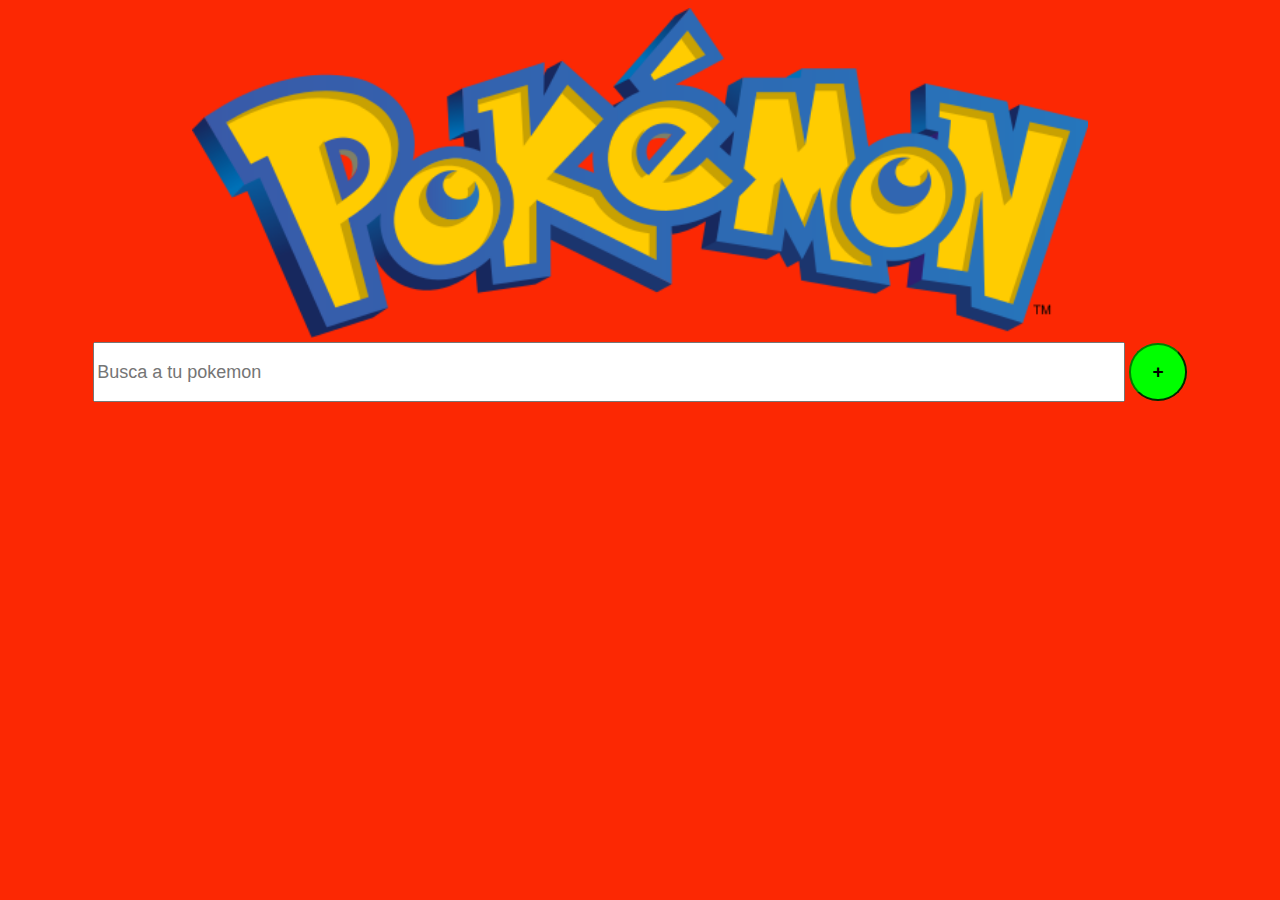
<file: PokedexPrac/index.html>
<!DOCTYPE html>
<html>
  <head>
    <title>Pokedex</title>
    <script src="dynamics/js/pokedex.js"></script>
    <link rel="stylesheet" href="statics/styles/pokedex.css">
  </head>
  <body>
    <div id="contenedor-buscador">
      <img id="logo-pokemon" src="statics/img/Pokemon_logo.png">
      <input id="buscador" placeholder="Busca a tu pokemon">
      <button id="btn-agregar">+</button>
      <div id="contenedor-resultados"></div>
    </div>
  
    <div id="contenedor-mostrar" style="display:none">
      <!-- <div id="sinResult" style="display:none">No se encontraron coincidencias</div> -->
    </div>

    <div id="contenedor-agregar" style="display:none">
      <form id="form-nuevo">
        <div><h2>Agregar un Pokemon</h2></div>
        <div class="campo-form"><label>Nombre</label> <input type="text" name="nombre" required></div>
        <div class="campo-form"><label>Altura</label> <input type="number" name="altura" min="1" required></div>
        <div class="campo-form"><label>Peso</label> <input type="number" name="peso" min="1" required></div>
        <div class="campo-form"><label>Experiencia base</label> <input type="text" name="exp_base" min="1" required></div>
        <div class="campo-form"><label>Tipo</label> <select id="select-tipos" name="tipo" required></select></div>
        <button id="btn-enviar">Enviar</button>
      </form>
    </div>

    <div id="contenedor-actualizar" style="display:none">
      <form id="form-viejo">
        <div><h2 id="pokemonAct"></h2></div>
        <div class="campo-form"><label>Nombre</label> <input type="text" name="nombreN" required></div>
        <div class="campo-form"><label>Altura</label> <input type="number" name="alturaN" min="1" required></div>
        <div class="campo-form"><label>Peso</label> <input type="number" name="pesoN" min="1" required></div>
        <div class="campo-form"><label>Experiencia base</label> <input type="text" name="exp_baseN" min="1" required></div>
        <div class="campo-form"><label>Tipo</label> <select id="select-tipos1" name="tipoN" required></select></div>
        <button id="btn-actualizar">Enviar</button>
      </form>
    </div>

  </body>
</html>
</file>
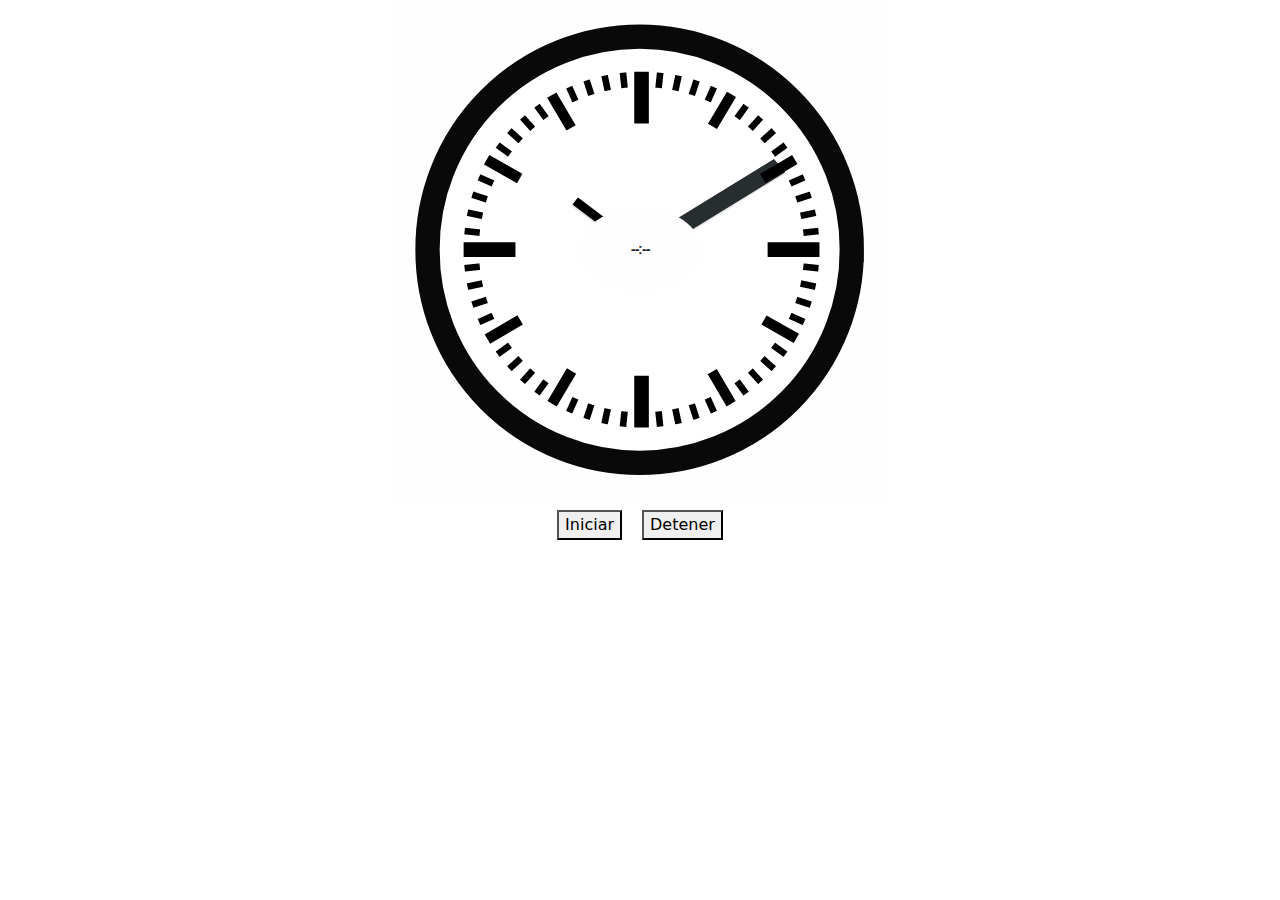
<file: Temporizador/index.html>
<!DOCTYPE html>
<html lang="en">
<head>
    <meta charset="UTF-8">
    <meta http-equiv="X-UA-Compatible" content="IE=edge">
    <meta name="viewport" content="width=device-width, initial-scale=1.0">
    <title>Temporizador</title>
    <link rel="stylesheet" href="./statics/style.css">
    <link rel="stylesheet" href="./libs/bootstrap-5.2.0-beta1-dist/css/bootstrap.min.css">
</head>
<body>

    

    <div id="reloj">        
        <div id="numeros">
            <img src="./statics/img/reloj.png" alt="reloj" id="imgreloj">
            <span data-bs-toggle="modal" data-bs-target="#exampleModal" name="tiempo" id="tiempo">--:--</span>
        </div>
    </div>

    <!-- Modal -->
    <div class="modal fade" id="exampleModal" tabindex="-1" aria-labelledby="exampleModalLabel" aria-hidden="true">
        <div class="modal-dialog">
        <div class="modal-content" style="text-align: center">
            <div class="modal-header">
            <h5 class="modal-title" id="exampleModalLabel">Modal title</h5>
            <button type="button" class="btn-close" data-bs-dismiss="modal" aria-label="Close"></button>
            </div>
            <div class="modal-body">
            <span>Minutos: </span>
            <input type="number" max="59" min="00" id="minu" class="minu" required>
            <span>Segundos: </span>
            <input type="number" max="59" min="00" id="segu" class="segu" required>
            </div>
            <div class="modal-footer">
            <button type="button" class="btn btn-secondary" data-bs-dismiss="modal" id="aceptar">Aceptar</button>
            </div>
        </div>
        </div>
    </div>

    <div id="botones">
        <button id="iniciar">Iniciar</button>
        <button id="detener">Detener</button>
    </div>

    <script src="./dynamics/temporizador.js"></script>
    <script src=" https://cdn.jsdelivr.net/npm/bootstrap@5.2.0-beta1/dist/js/bootstrap.bundle.min.js "></script>
</body>
</html>
</file>
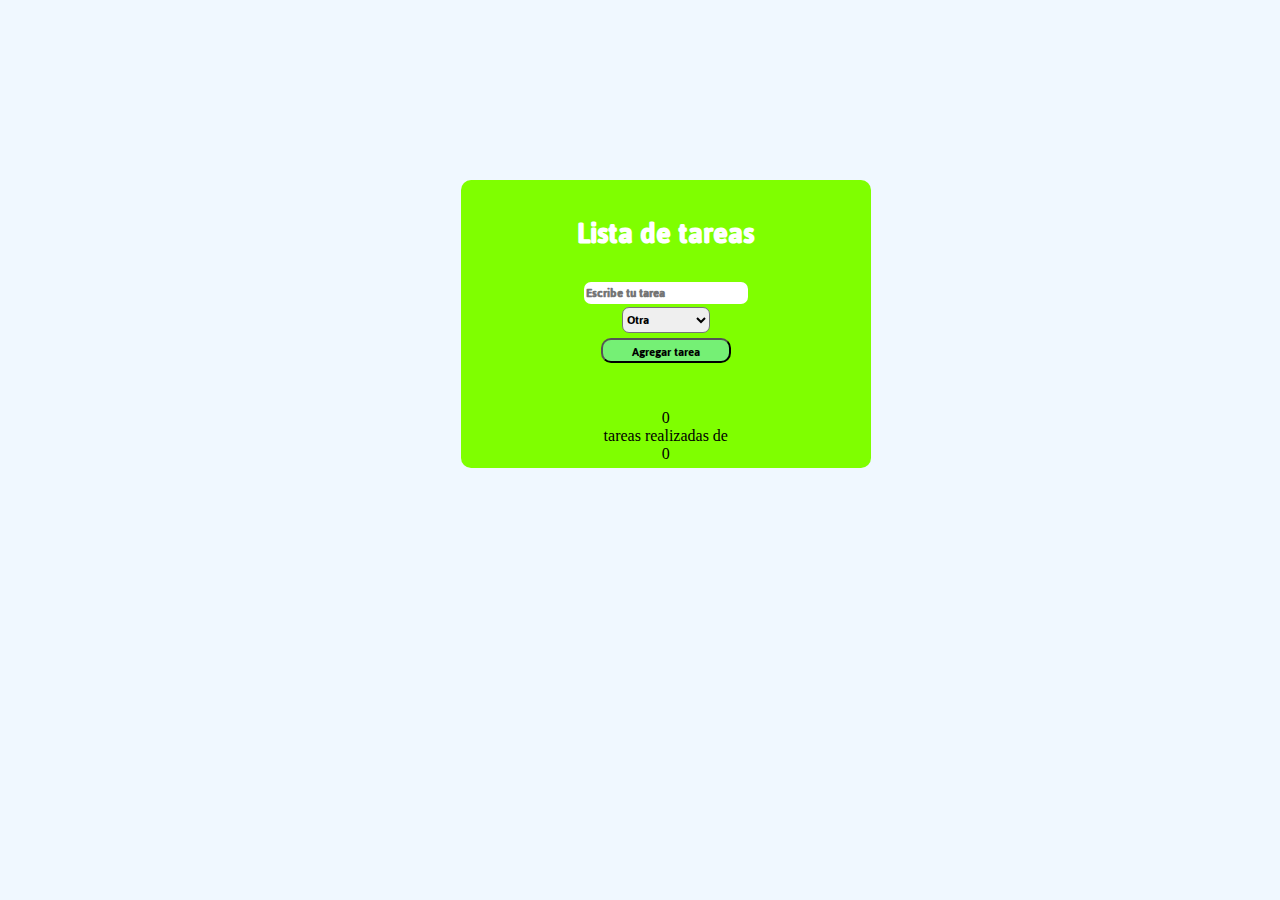
<file: ActListadeTareas/lista.html>
<!DOCTYPE html>
<html lang="en">
<head>
    <meta charset="UTF-8">
    <meta http-equiv="X-UA-Compatible" content="IE=edge">
    <meta name="viewport" content="width=device-width, initial-scale=1.0">
    <title>Lista de tareas</title>
    <link rel="stylesheet" href="./statics/lista.css">
</head>
<body>
    <div id="todo">
        <h1>Lista de tareas</h1>

        <input id="tarea" name="tarea" type="text" placeholder="Escribe tu tarea"></br>
        
        
        <select id="materias">
            <option id="otra">Otra </option>
            <option>Matemáticas</option>
            <option>Literatura</option>
            </select></br>
        <div id="nuevamat" style="display:none"> 
            <div id="input"><input id="contenido" type="text" placeholder="Escribe tu materia"></div>
        </div>
        
        <button id="agregar">Agregar tarea</button> </br> </br>

        <div id= "lista" >
            
        </div></br>

        <div id="realizadas">0 </div> 
        tareas realizadas de 
        <div id="numtareas">0 </div> 

    </div>
   
    <script src="./dynamics/java.js"></script>
</body>
</html>
</file>
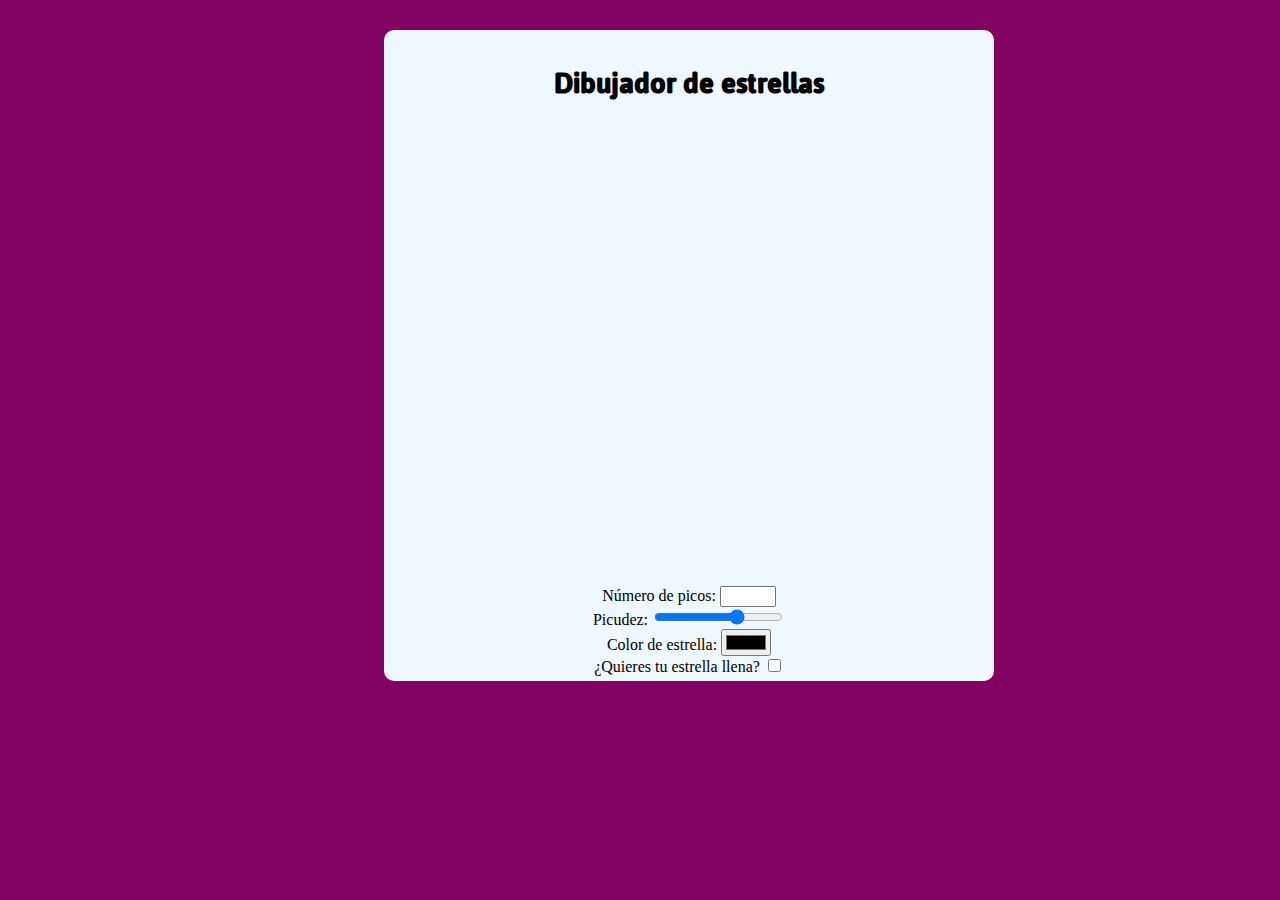
<file: Canal2/canal2.html>
<!DOCTYPE html>
<html lang="en">
<head>
    <meta charset="UTF-8">
    <meta http-equiv="X-UA-Compatible" content="IE=edge">
    <meta name="viewport" content="width=device-width, initial-scale=1.0">
    <title>Canvas</title>
    <link rel="stylesheet" href="./canal2.css">
</head>
<body>
    <div id="todo">
        <h1>Dibujador de estrellas</h1>
        <div id="espacio">
            <canvas width="450" height="450" id="mi-canvas">
                <p>Hijole, no sirvií mi canvas pero acá te dejo una imagen de qué era</p>
                <!-- <img src="./statics/images/imagenCanvas.png" alt="imagende no sé que"> -->
            </canvas></br>

        </div>
        

        <label for="no_picos">Número de picos: </label>
        <input type="number" min="4" max="30" name="no_picos" id="no_picos"></br>

        <label for="picudez">Picudez: </label>
        <input type="range" min="1" max="4" name="picudez" id="picudez" list="valores"></br>

        <label for="colorEs">Color de estrella: </label>
        <input type="color" name="colorEs" id="colorEs"></br>
        
        ¿Quieres tu estrella llena?
        <input type="checkbox" name="relleno" id="relleno">


    </div>
    <script src="./canal2.js"></script>
</body>
</html>
</file>
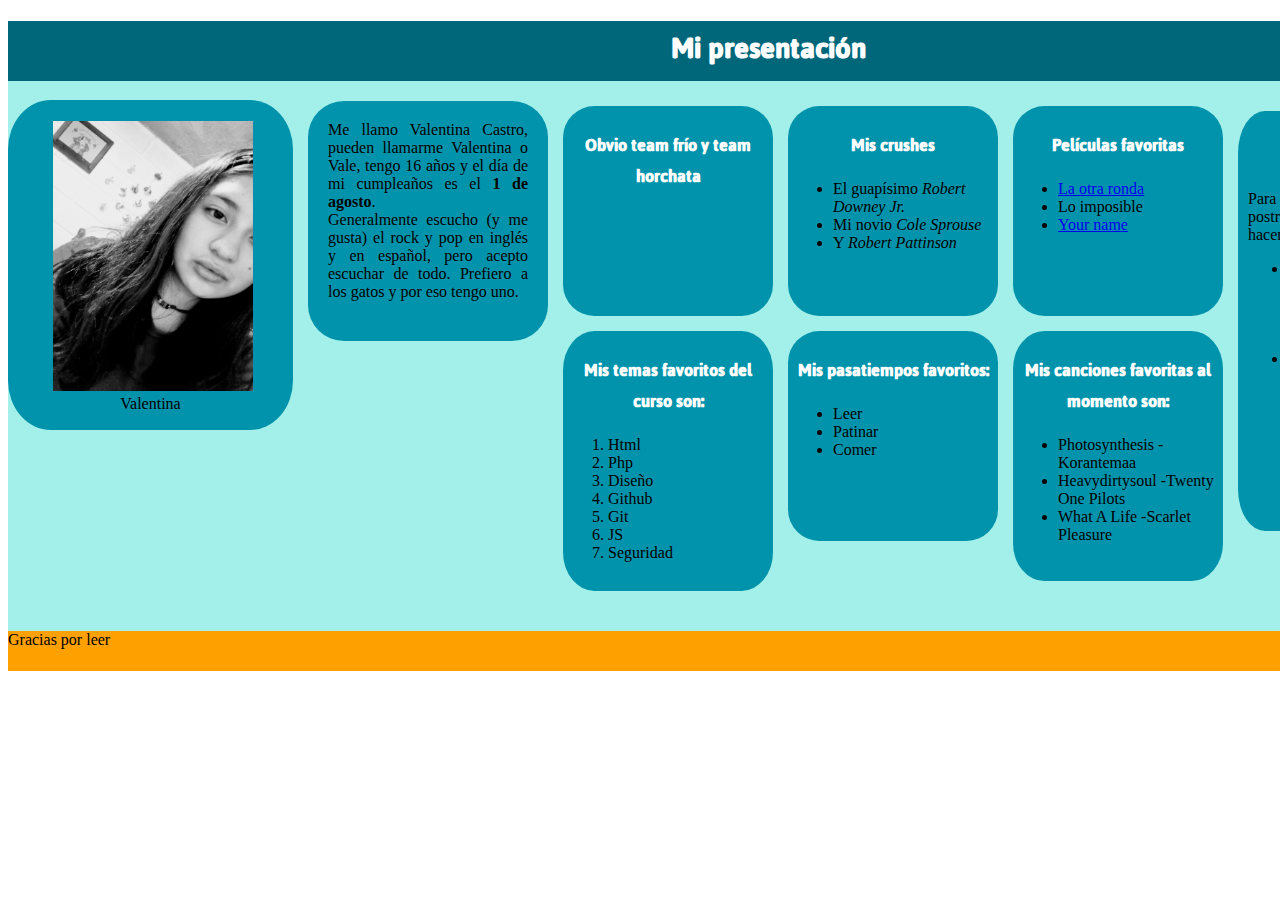
<file: MiPresentacion2.0/MiPresentacion.html>
<!DOCTYPE html>
<html lang="es">
	<head>
		
        <meta charset="UTF-8">
        <meta http-equiv="X-UA-Compatible" content="IE=edge">
        <meta name="viewport" content="width=device-width, initial-scale=1.0">
        <title>
			Mi presentación 
		</title>
        <link rel="stylesheet" href="./statics/styles/presentacion.css">
	</head>
	<body>
		
        <header class="encabezado">
            <h1><center>Mi presentación</center></h1>
        </header>
        <section class="contenido">
            <article class="foto">
                <figure>
                    <img src="MiPresentacion.png" alt="Yop" width="200" height="270" />
                    <figcaption>Valentina</figcaption>
                </figure>
            </article>

            <article class="descripcion" id="yo">
                Me llamo Valentina Castro, pueden llamarme Valentina o Vale, tengo 16 años y el día de mi cumpleaños es el <strong>1 de agosto</strong>.
                <br/>Generalmente escucho (y me gusta) el rock y pop en inglés y en español, pero acepto escuchar de todo. Prefiero a los gatos y por eso tengo uno.
            </article>

            <article class="descripcion" id="teams">
                <h3>Obvio team frío y team horchata</h3>
            </article>

            <article class="descripcion" id="crushes">
                <h3>Mis crushes</h3>
                <ul>
			        <li>El guapísimo <em>Robert Downey Jr.</em></li>
			        <li>Mi novio <em>Cole Sprouse</em></li>
			        <li>Y <em>Robert Pattinson</em></li>
		        </ul>
            </article>
                
            <article class="descripcion" id="pelis">
                <h3>Películas favoritas</h3>
                <ul>
                    <li><a href="https://www.netflix.com/mx/title/81450757">La otra ronda</a></li>
                    <li>Lo imposible</li>
                    <li><a href="https://www.netflix.com/ms-es/title/80161371">Your name</a></li>
                </ul>        
            </article>

            <article class="postres" >
                <h3>Mis postres favoritos</h3>
                Para ser sincera, todos los tipos de postres me gustan, pero los que más lo hacen son:
                <ul>
			        <li>Los helados</li>
                    Prefiero los de:
                        <ol>
                            <li>Fresa</li>
                            <li>Arándano</li>
                            <li>Limón</li>
                        </ol>
			        <li>Y los pays</li>
                    Aquí mi orden de preferencia es:
                        <ol>
                            <li>Limón</li>
                            <li>Frutos rojos</li>
                            <li>Mango</li>
                            <li>Plátano</li>
                        </ol>
		        </ul>
            </article>

            <article class="descripcion" id="musica">
                <h3>Mis canciones favoritas al momento son: </h3>
                <ul>
                    <li>Photosynthesis -Korantemaa</li>
                    <li>Heavydirtysoul -Twenty One Pilots</li>
                    <li>What A Life -Scarlet Pleasure</li>
                </ul>
            </article>

            <article class="descripcion" id="pasa">
                <h3>Mis pasatiempos favoritos: </h3>
                <ul>
                    <li>Leer</li>
                    <li>Patinar</li>
                    <li>Comer</li>
                </ul>
            </article>

            <article class="descripcion" id="temas">
                <h3>Mis temas favoritos del curso son: </h3>
                <ol>
                    <li>Html</li>
                    <li>Php</li>
                    <li>Diseño</li>
                    <li>Github</li>
                    <li>Git</li>
                    <li>JS</li>
                    <li>Seguridad</li>
                </ol>
            </article>

        </section>
        <footer class="terminos">Gracias por leer</footer>
        
        
        
        
        

		      
         
        
			
	</body>
</html>
</file>
<file: PokedexPrac/statics/styles/pokedex.css>
body{
  background-color: #fc2803;
}

#logo-pokemon{
  width: 70vw;
  max-width: 80vw;
}

#contenedor-buscador{
  text-align: center;
  margin-bottom: 2em;
}

#buscador{
  height: 3em;
  width: 80vw;
  font-size: large;
}

#btn-agregar{
  height: 3em;
  border-radius: 1.5em;
  width: 3em;
  font-size: larger;
  font-weight: bold;
  background-color: #00ff00;
  border-color: green;
}


#btn-agregar:hover{
  background-color: green;
  border-color: green;
  cursor: pointer;
}

#contenedor-agregar{
  background-color: white;
  border: 2px solid black;
  padding: 2em;
}

#contenedor-actualizar{
  background-color: white;
  border: 2px solid black;
  padding: 2em;
}

#contenedor-resultados{
  background-color: white;

}

.campo-form{
  padding: 1em 0;
}

.coincidencia{
  padding: 0.5em;
  border-bottom: 1px solid black;
}

.coincidencia:hover{
  background-color: rgb(215, 215, 215);
  cursor: pointer;
}

#contenedor-mostrar{
  display:flex;
  justify-content: center;
  flex-wrap: wrap;
}

div.dato{
  min-width: 200px;
  width: 10vw;
  height: 10vw;
  background-color: white;
  padding: 1em;
  text-align: center;
  margin: 5px 10px;
  display:flex;
  flex-direction: column;
  justify-content: center;
}

#btn-eliminar{
  min-width: 200px;
  width: 10vw;
  background-color:gold;
  margin: 5px;
  border: none;
  cursor: pointer;
  min-height: 10vw;
}

#btn-eliminar:hover{
  background-color:rgb(154, 132, 9);
}

#btn-actualizar{
  min-width: 200px;
  width: 10vw;
  background-color:gold;
  margin: 5px;
  border: none;
  cursor: pointer;
  min-height: 10vw;
}

#btn-actualizar:hover{
  background-color:rgb(154, 132, 9);
}
</file>
<file: Temporizador/statics/style.css>
@font-face {
    font-family: "Mi fuente";
    src: url("./fonts/Jaldi-Bold.ttf");
}


#reloj{
    display: flex;
    align-items: center;
    justify-content: center;
}

#numeros{
    display: flex;
    vertical-align: middle;
    position: relative;
    display: inline-block;
    text-align: center;
}

#tiempo{
    position: absolute;
    top: 50%;
    left: 50%;
    transform: translate(-50%, -50%); 
    margin: auto;
    text-align: center;
    font-family: "Mi fuente", 'Lucida Sans', 'Lucida Sans Regular';
}

#botones{
    display: flex;
    align-items: center;
    justify-content: center;
}

#iniciar{
    margin: 10px;
}

#detener{
    margin: 10px;
}
</file>
<file: ActListadeTareas/statics/lista.css>
@font-face {
    font-family: "Mi fuente";
    src: url("./Jaldi-Bold.ttf");
}

h1{
    font-family: "Mi fuente", 'Lucida Sans', 'Lucida Sans Regular';
    color: #ffffff;    
}

body {
    background-color: aliceblue;
}

#todo {
    background-color: chartreuse;
    width: 400px;
    padding: 5px;
    border-radius: 10px 10px 10px 10px;
    text-align: center;
    position: absolute;
    top: 20%;
    left: 36%;
    margin: auto;
}

#lista {
    background-color: rgb(0, 143, 12);
    border-radius: 10px 10px 10px 10px;
    text-align: left;
    position: relative;
    font-family: "Mi fuente", 'Lucida Sans', 'Lucida Sans Regular';
    color: #ffffff;
    margin-top: 5px;
    margin-bottom: 10px;
}

#agregar {
    height: 25px;
    width: 130px;
    border-radius: 10px 10px 10px 10px;
    background-color: rgb(117, 240, 117);
    font-family: "Mi fuente", 'Lucida Sans', 'Lucida Sans Regular';
}

#contenido {
    height: 20px;
    width: 160px;
    border-radius: 7px 7px 7px 7px;
    font-family: "Mi fuente", 'Lucida Sans', 'Lucida Sans Regular';
    margin-bottom: 5px;
    border: rgb(8, 254, 0);
}

#tarea {
    height: 20px;
    width: 160px;
    border-radius: 7px 7px 7px 7px;
    font-family: "Mi fuente", 'Lucida Sans', 'Lucida Sans Regular';
    font-weight: bold;
    margin-bottom: 3px;
    border: rgb(8, 254, 0);
}

#materias {
    font-family: "Mi fuente", 'Lucida Sans', 'Lucida Sans Regular';
    border-radius: 7px 7px 7px 7px;
    margin-bottom: 5px;
}

.terminada {
    height: 25px;
    width: 150px;
    border-radius: 10px 10px 10px 10px;
    background-color: rgb(117, 240, 117);
    font-family: "Mi fuente", 'Lucida Sans', 'Lucida Sans Regular';
}

.eliminar {
    height: 25px;
    width: 80px;
    border-radius: 10px 10px 10px 10px;
    background-color: rgb(117, 240, 117);
    font-family: "Mi fuente", 'Lucida Sans', 'Lucida Sans Regular';
}
</file>
<file: Canal2/canal2.css>
@font-face {
    font-family: "Mi fuente";
    src: url("./Jaldi-Bold.ttf");
}

h1{
    font-family: "Mi fuente", 'Lucida Sans', 'Lucida Sans Regular';
    color: #000000;    
}

body {
    background-color: rgb(132, 2, 99) ;
}

#todo {

    background-color: aliceblue;
    width: 600px;
    padding: 5px;
    border-radius: 10px 10px 10px 10px;
    text-align: center;
    position: absolute;
    top: 30px;
    left: 30%;
    margin: auto;
    
}
</file>
<file: MiPresentacion2.0/statics/styles/presentacion.css>
@font-face {
    font-family: "Mi fuente";
    src: url("./Jaldi-Bold.ttf");
}

h1{
    font-family: "Mi fuente", 'Lucida Sans', 'Lucida Sans Regular';
    color: #ffffff;
    
}

h3{
    font-family: "Mi fuente", 'Lucida Sans', 'Lucida Sans Regular';
    color: #ffffff;
    text-align: center;
    
}

.encabezado{
    background-color: #00677b;
    width: 1520px;
    height: 60px;
}
.navegador{
    background-color: #0093ab;
    width: 100%;
    height: 100%;
}
.contenido{
    background-color: #a3f0ea;
    width: 1520px;
    height: 550px;
}

.descripcion {
    background-color: #0093ab;
    width: 200px;
    height: 200px;
    text-align: start;
    border-radius: 15%  15% 15% 15%;
    padding: 5px;
    position: relative;
    top: 20px; 
}

.foto {
    background-color: #0093ab;
    width: 275px;
    height: 320px;
    text-align: center;
    border-radius: 15%  15% 15% 15%;
    padding: 5px;
    position: absolute;
    top: 100px;
}

.postres {
    background-color: #0093ab;
    width: 250px;
    height: 400px;
    border-radius: 10%  10% 10% 10%;
    padding: 10px;
    position: relative;
    left: 1230px;
    top: -840px;
    
}

#temas {
    background-color: #0093ab;
    width: 200px;
    height: 250px;
    border-radius: 15%  15% 15% 15%;
    padding: 5px;
    top: -1500px;
    left: 555px;
    
}

#yo {
    background-color: #0093ab;
    width: 200px;
    height: 200px;
    padding: 20px;
    border-radius: 15%  15% 15% 15%;
    text-align: justify;
    position: relative;
    left: 300px;
    
}

#teams {
    position: relative;
    top: -215px;
    left: 555px;
}

#crushes {
    position: relative;
    top: -425px;
    left: 780px;
}

#pelis {
    position: relative;
    top: -635px;
    left: 1005px;
}

#musica {
    background-color: #0093ab;
    width: 200px;
    height: 240px;
    position: relative;
    top: -1040px;
    left: 1005px;
}

#pasa {
    position: relative;
    top: -1290px;
    left: 780px;
}


.terminos{
    background-color: #ffa001;
    width: 1520px;
    height: 40px;
}
</file>
